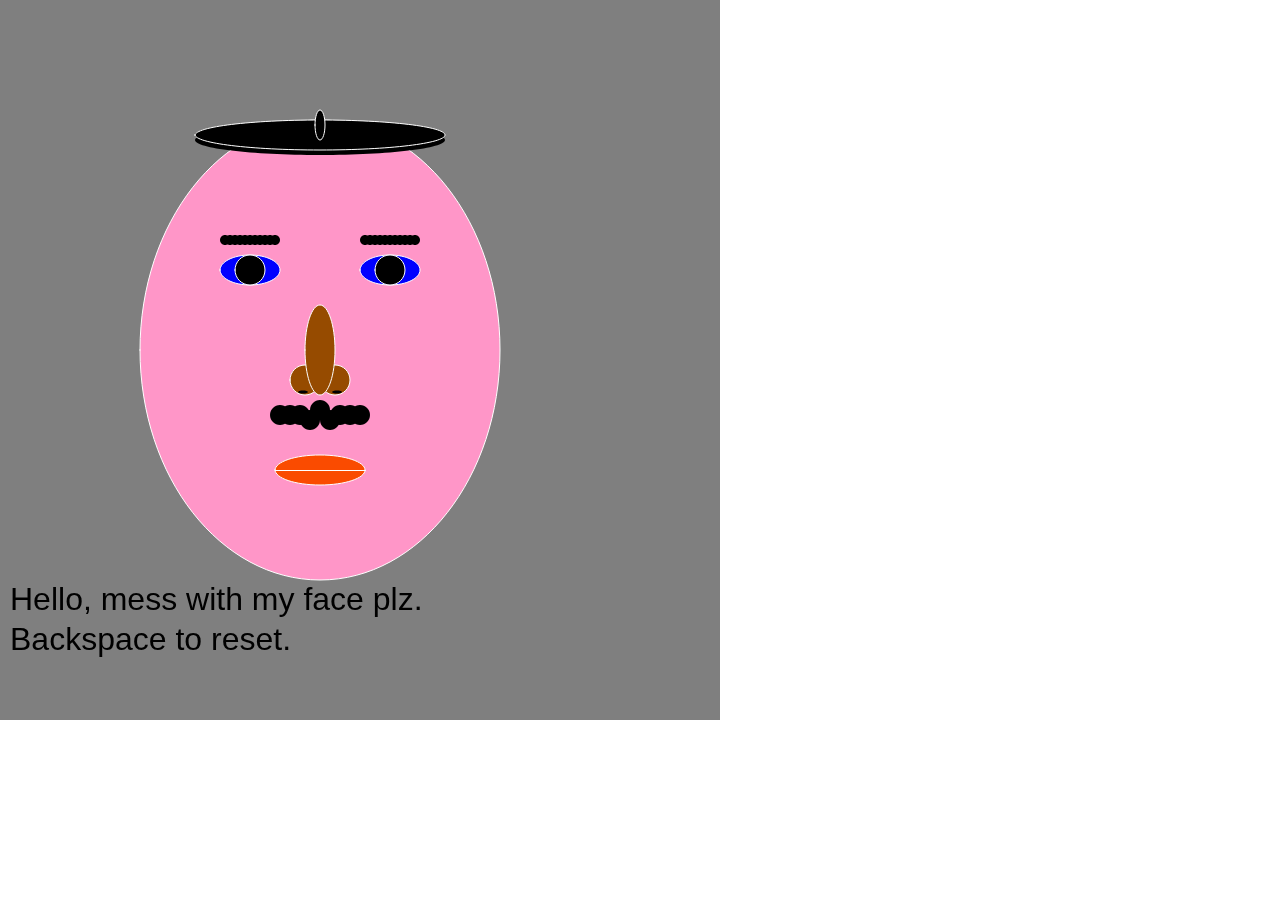
<file: Excercise0/index.html>
<!DOCTYPE html>
<html>
  <head>
    <meta charset="utf-8">
    <meta name="viewport" width=device-width, initial-scale=1.0, maximum-scale=1.0, user-scalable=0>

    <!-- CSS stylesheet(s) -->
    <link rel="stylesheet" type="text/css" href="css/style.css" />

    <!-- Library script(s) -->
    <script src="js/libraries/p5.min.js"></script>
    <script src="js/libraries/p5.sound.min.js"></script>
    <script src="js/libraries/p5.dom.min.js"></script>

    <!-- My script(s) -->
    <script src="js/script.js"></script>
  </head>

  <body>
    <!-- HTML would go here if needed. -->
  </body>

</html>
</file>
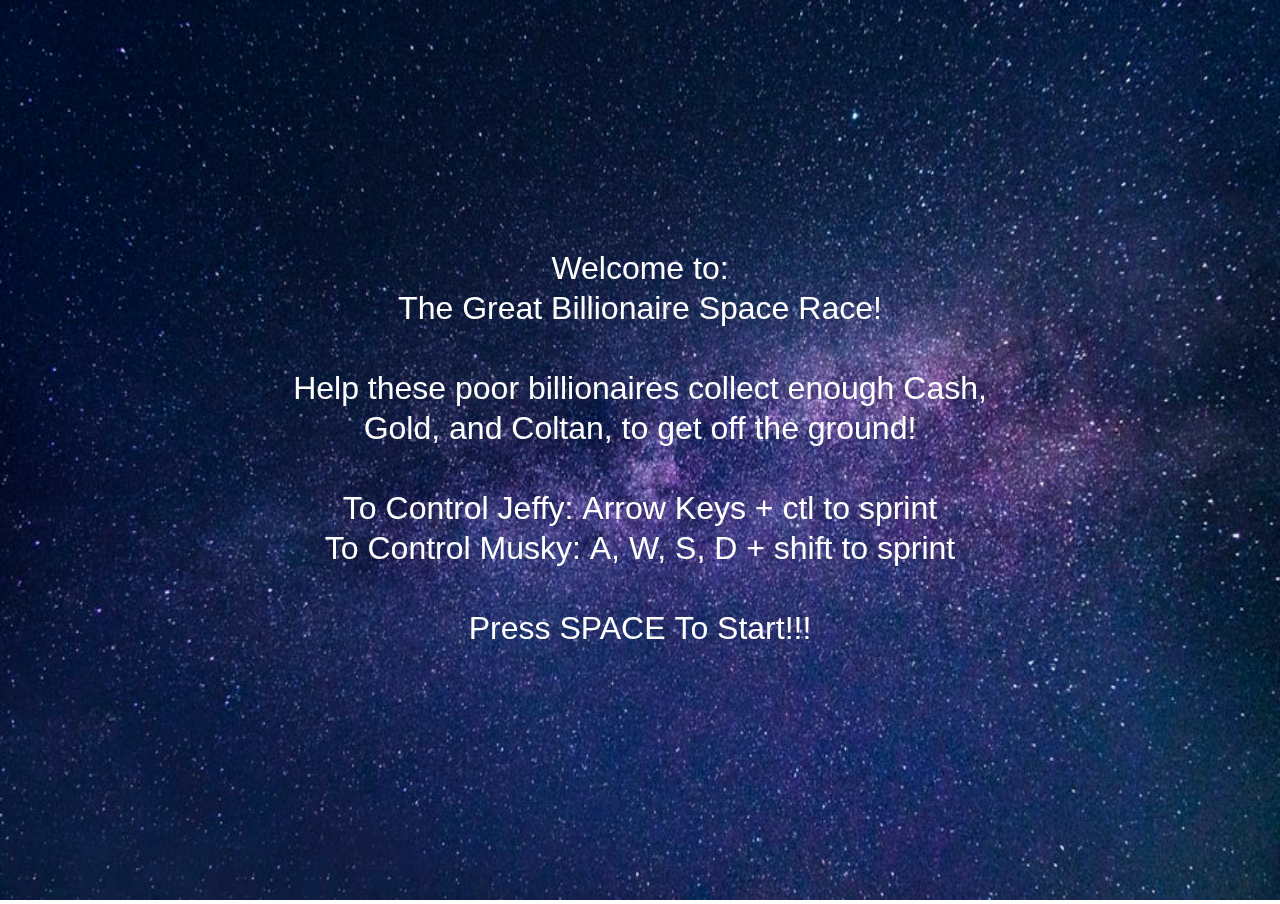
<file: Exercises/exercise5/index.html>
<!DOCTYPE html>
<html>
  <head>
    <meta charset="utf-8">
    <meta name="viewport" width=device-width, initial-scale=1.0, maximum-scale=1.0, user-scalable=0>

    <!-- CSS stylesheet(s) -->
    <link rel="stylesheet" type="text/css" href="css/style.css" />

    <!-- Library script(s) -->
    <script src="js/libraries/p5.min.js"></script>
    <script src="js/libraries/p5.sound.min.js"></script>

    <!-- My script(s) -->
    <script src="js/Predator.js"></script>
    <script src="js/Prey.js"></script>
    <script src="js/script.js"></script>
  </head>

  <body>
    <!-- HTML would go here if needed. -->
  </body>

</html>
</file>
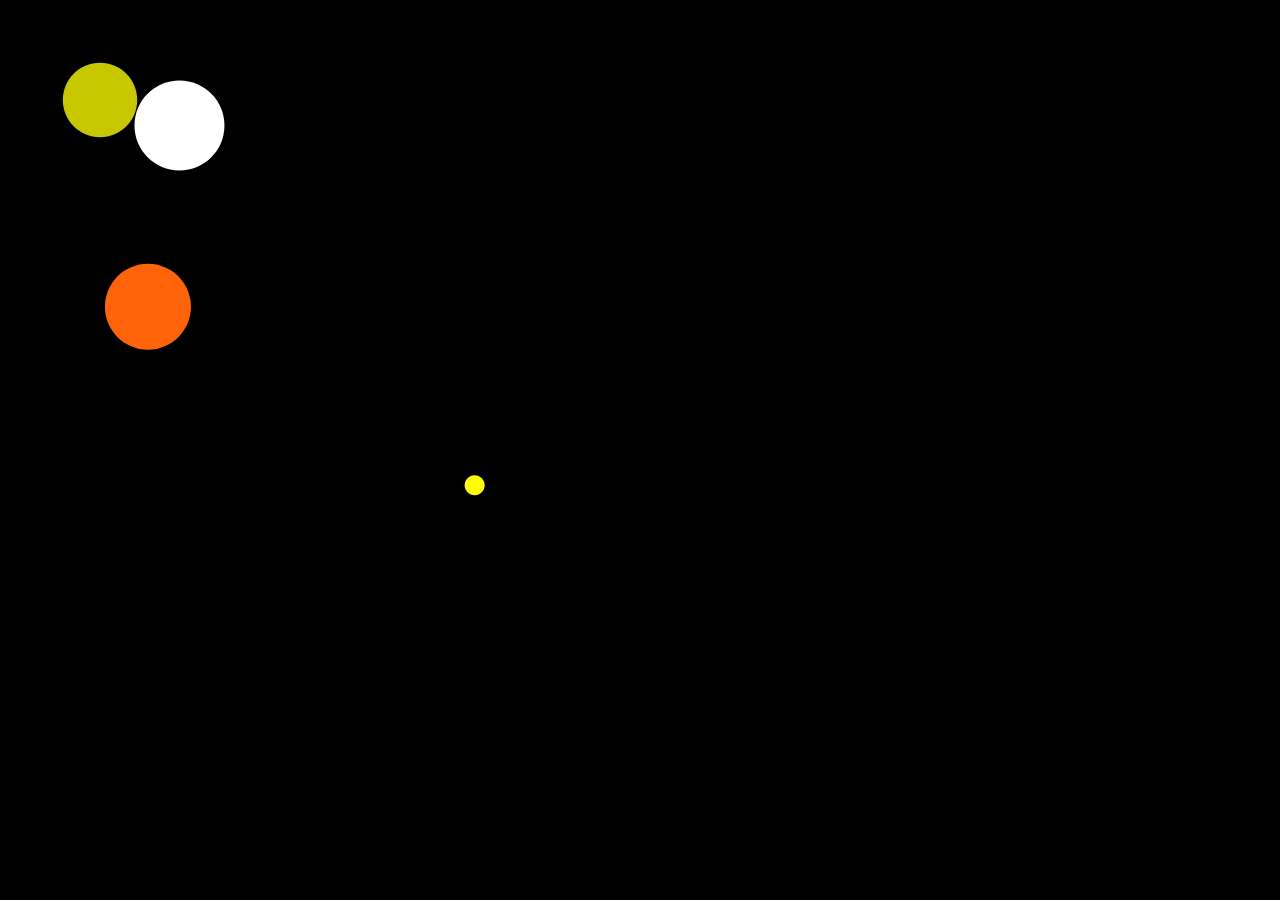
<file: Exercises/exercise6/index.html>
<!DOCTYPE html>
<html>
  <head>
    <meta charset="utf-8">
    <meta name="viewport" width=device-width, initial-scale=1.0, maximum-scale=1.0, user-scalable=0>

    <!-- CSS stylesheet(s) -->
    <link rel="stylesheet" type="text/css" href="css/style.css" />

    <!-- Library script(s) -->
    <script src="js/libraries/p5.min.js"></script>
    <script src="js/libraries/p5.sound.min.js"></script>
    <script src="js/libraries/p5.dom.min.js"></script>

    <!-- My script(s) -->
    <script src="js/Predator.js"></script>
    <script src="js/Prey.js"></script>
    <script src="js/script.js"></script>
  </head>

  <body>
    <!-- HTML would go here if needed. -->
  </body>

</html>
</file>
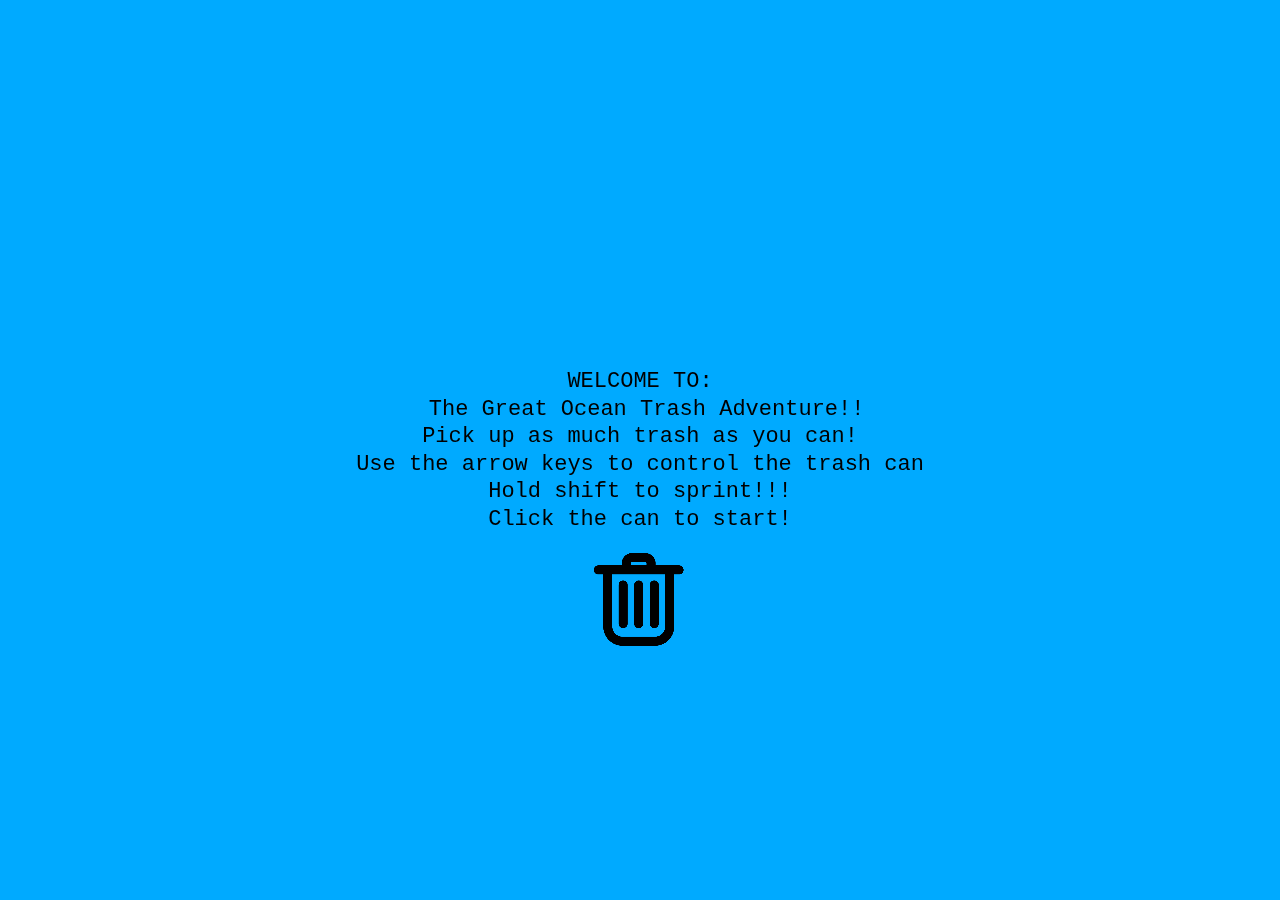
<file: Projects/project1/index.html>
<!DOCTYPE html>
<html>
  <head>
    <meta charset="utf-8">
    <meta name="viewport" width=device-width, initial-scale=1.0, maximum-scale=1.0, user-scalable=0>

    <!-- CSS stylesheet(s) -->
    <link rel="stylesheet" type="text/css" href="css/style.css" />

    <!-- Library script(s) -->
    <script src="js/libraries/p5.min.js"></script>
    <script src="js/libraries/p5.sound.min.js"></script>

    <!-- My script(s) -->
    <script src="js/script.js"></script>
  </head>

  <body>
    <!-- HTML would go here if needed. -->
  </body>

</html>
</file>
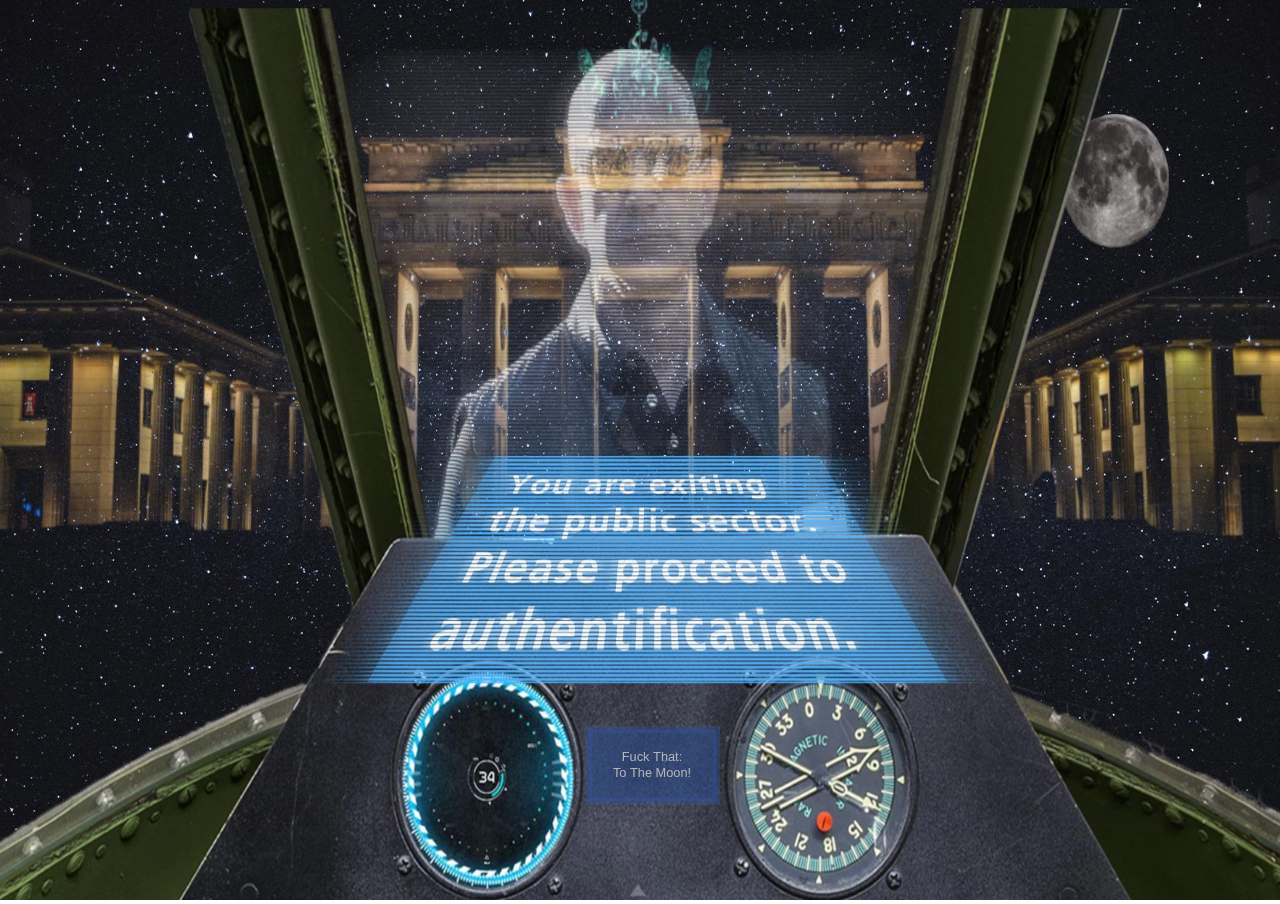
<file: Projects/project2/index.html>
<!DOCTYPE html>
<html>
  <head>
    <meta charset="utf-8">
    <meta name="viewport" width=device-width, initial-scale=1.0, maximum-scale=1.0, user-scalable=0>

    <!-- CSS stylesheet(s) -->
    <link rel="stylesheet" type="text/css" href="css/style.css" />

    <!-- Library script(s) -->
    <script src="js/libraries/p5.min.js"></script>
    <script src="js/libraries/p5.sound.min.js"></script>
    <script src="js/libraries/p5.dom.min.js"></script>

    <!-- My script(s) -->
    <script src="js/TransitionScreens.js"></script>
    <script src="js/Player.js"></script>
    <script src="js/Enemy.js"></script>
    <script src="js/PlanetAmazon.js"></script>
    <script src="js/Phazers.js"></script>
    <script src="js/script.js"></script>
  </head>

  <body>

    </div>

  </body>

</html>
</file>
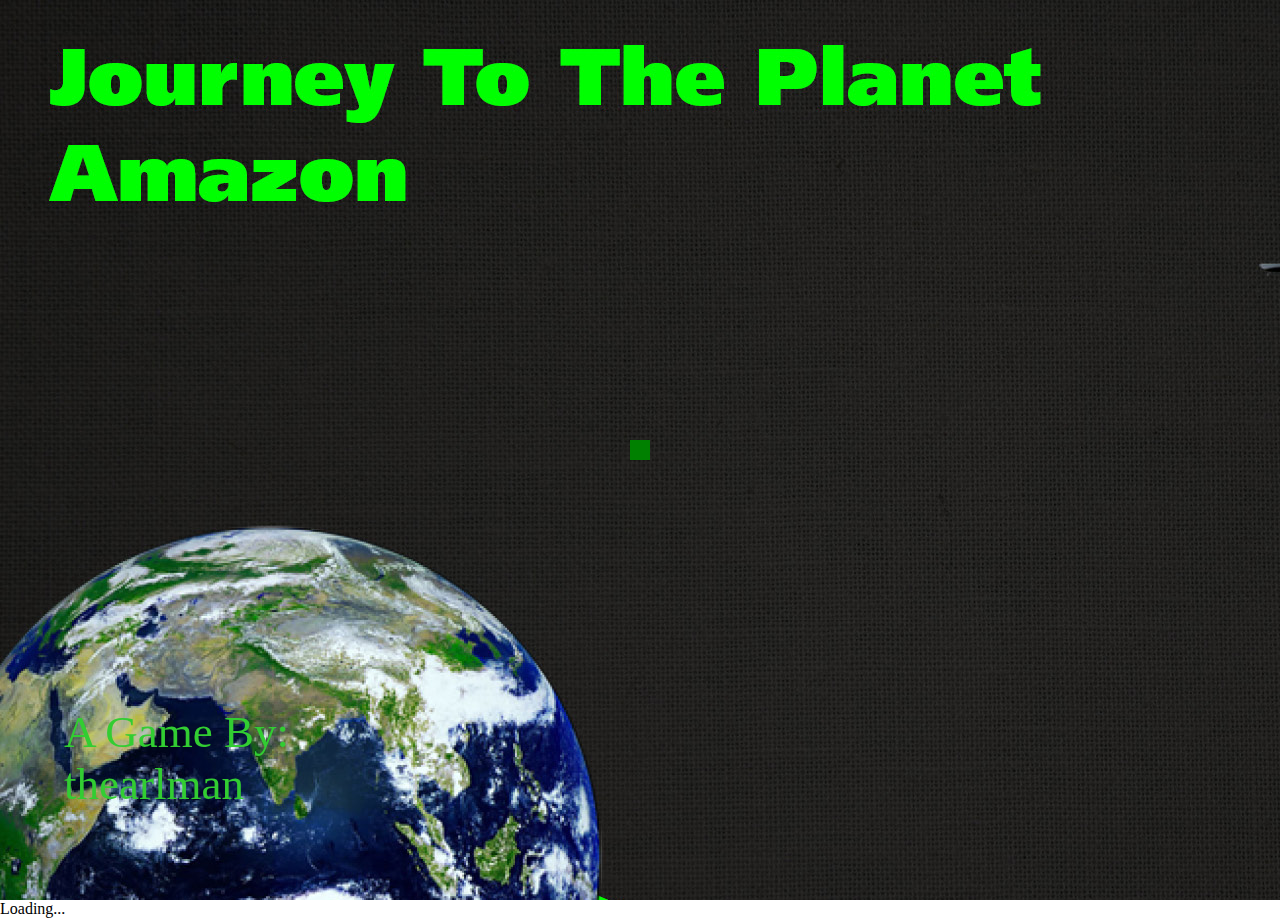
<file: Projects/Project3/index.html>
<!DOCTYPE html>
<html>
  <head>
    <meta charset="utf-8">
    <meta name="viewport" width=device-width, initial-scale=1.0, maximum-scale=1.0, user-scalable=0>

    <!-- CSS stylesheet(s) -->
    <link rel="stylesheet" type="text/css" href="css/style.css" />

    <!-- Library script(s) -->
    <script src="js/libraries/p5.min.js"></script>
    <script src="js/libraries/p5.sound.min.js"></script>
    <script src="js/libraries/p5.dom.min.js"></script>

    <!-- My script(s) -->
    <script src="js/ScreenIntro1.js"></script>
    <script src="js/ScreenIntro2.js"></script>
    <script src="js/ScreenGameOver.js"></script>
    <script src="js/ScreenGameWon.js"></script>
    <script src="js/PlanetAmazon.js"></script>
    <script src="js/Player.js"></script>
    <script src="js/Phazers.js"></script>
    <script src="js/Enemy.js"></script>
    <script src="js/Boss.js"></script>
    <script src="js/BossBullet.js"></script>
    <script src="js/script.js"></script>
  </head>

  <body>

  <section id="gameWrapper">
    <div id="game">
    <p id="asaLink"><a target="_blank" href="https://www.github.com/thearlman">A Game By: <br> thearlman</a></p>
    </div>



  </section>

  </body>

</html>
</file>
<file: Excercise0/css/style.css>
/*********************************************

Here is a description of any special CSS used.
In this case it's just padding and margin to 0
so the canvas is flush with the top left corner.

**********************************************/

body {
  padding: 0;
  margin: 0;
}
</file>
<file: Exercises/exercise5/css/style.css>
/*********************************************

Here is a description of any special CSS used.
In this case it's just padding and margin to 0
so the canvas is flush with the top left corner.

**********************************************/

body {
  padding: 0;
  margin: 0;
}
</file>
<file: Exercises/exercise6/css/style.css>
/*********************************************

Here is a description of any special CSS used.
In this case it's just padding and margin to 0
so the canvas is flush with the top left corner.

**********************************************/

body {
  padding: 0;
  margin: 0;
}
</file>
<file: Projects/project1/css/style.css>
/*********************************************

Here is a description of any special CSS used.
In this case it's just padding and margin to 0
so the canvas is flush with the top left corner.

**********************************************/

body {
  padding: 0;
  margin: 0;
}
</file>
<file: Projects/project2/css/style.css>
/*********************************************

Here is a description of any special CSS used.
In this case it's just padding and margin to 0
so the canvas is flush with the top left corner.

**********************************************/

body {
  padding: 0;
  margin: 0;
}
</file>
<file: Projects/Project3/css/style.css>
/*********************************************

Here is a description of any special CSS used.
In this case it's just padding and margin to 0
so the canvas is flush with the top left corner.

**********************************************/

body {
  padding: 0;
  margin: 0;
  box-sizing: border-box;
  overflow: hidden;
}

#gameWrapper{
  display: flex;
  width: 100%;
  height: 100vh;
  background: url(../assets/images/webBg.jpg);
  align-items: center;
  justify-content: center;
  z-index: -10;
}

#game {
  z-index: 10;
  border: 10px solid green;
  position: fixed;
  max-width: 960px;
  max-height: 540px;

}
#asaLink{
  z-index: -5;
  position: fixed;
  left: 5%;
  bottom: 5%;
  font-size: 5vh;
  text-decoration: none;
}

  a{
  text-decoration: none;
  color: limegreen;

}
</file>
